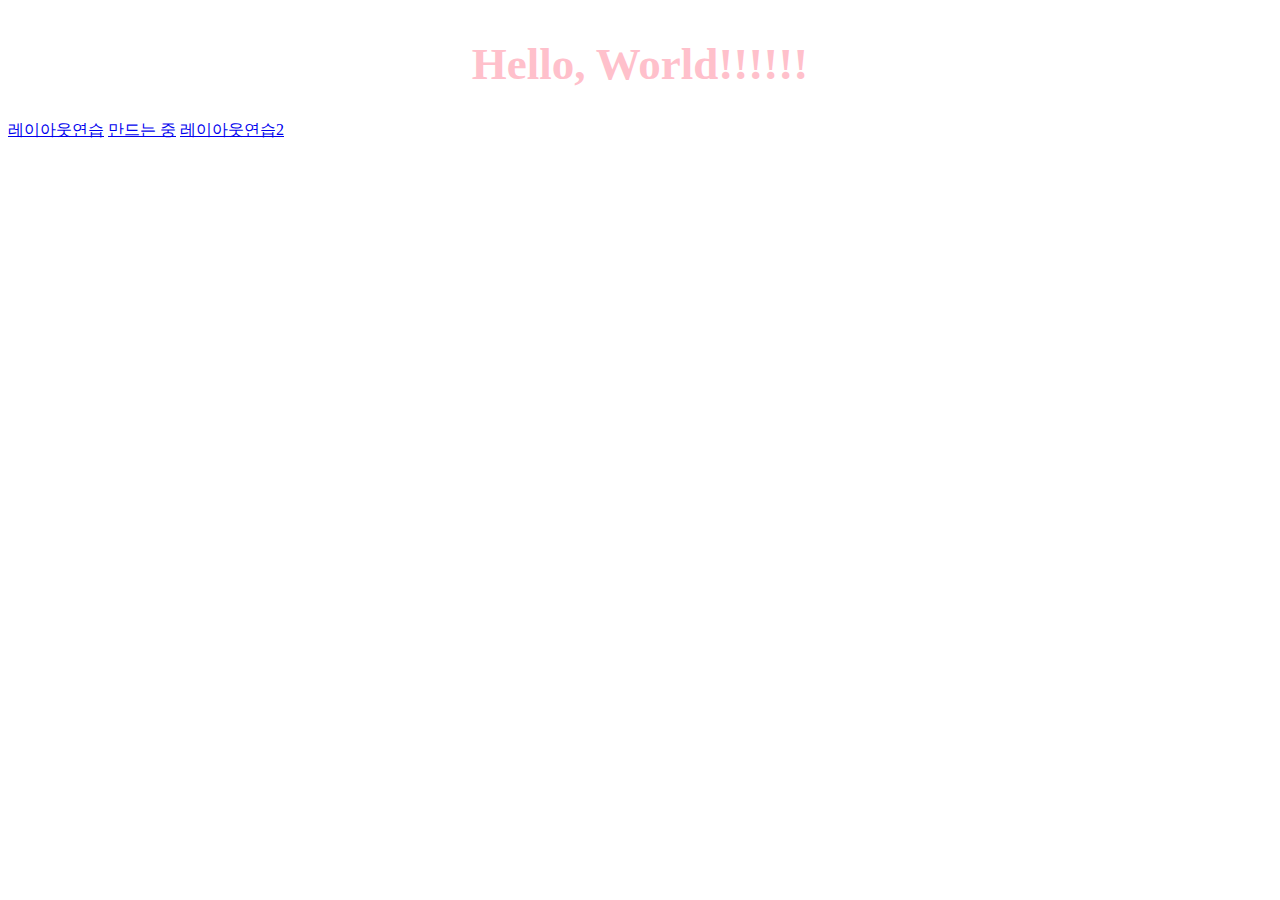
<file: index.html>
<html>
    <head>
        <title>On-Stu, 온스튜</title>
        <link rel="stylesheet" href="css/style.css">
    </head>
    <body>
        <h1>Hello, World!!!!!!</h1>
        <a href="practice/layout_p.html">레이아웃연습</a>
        <a href="inprocess/index.html">만드는 중</a>
        <a href="layout2/index.html">레이아웃연습2</a>
    </body>
</html>
</file>
<file: css/style.css>
h1 {
    padding:30px;
    color:pink;
    font-size:45px;
    text-align: center;
    margin:0;
  }
</file>
